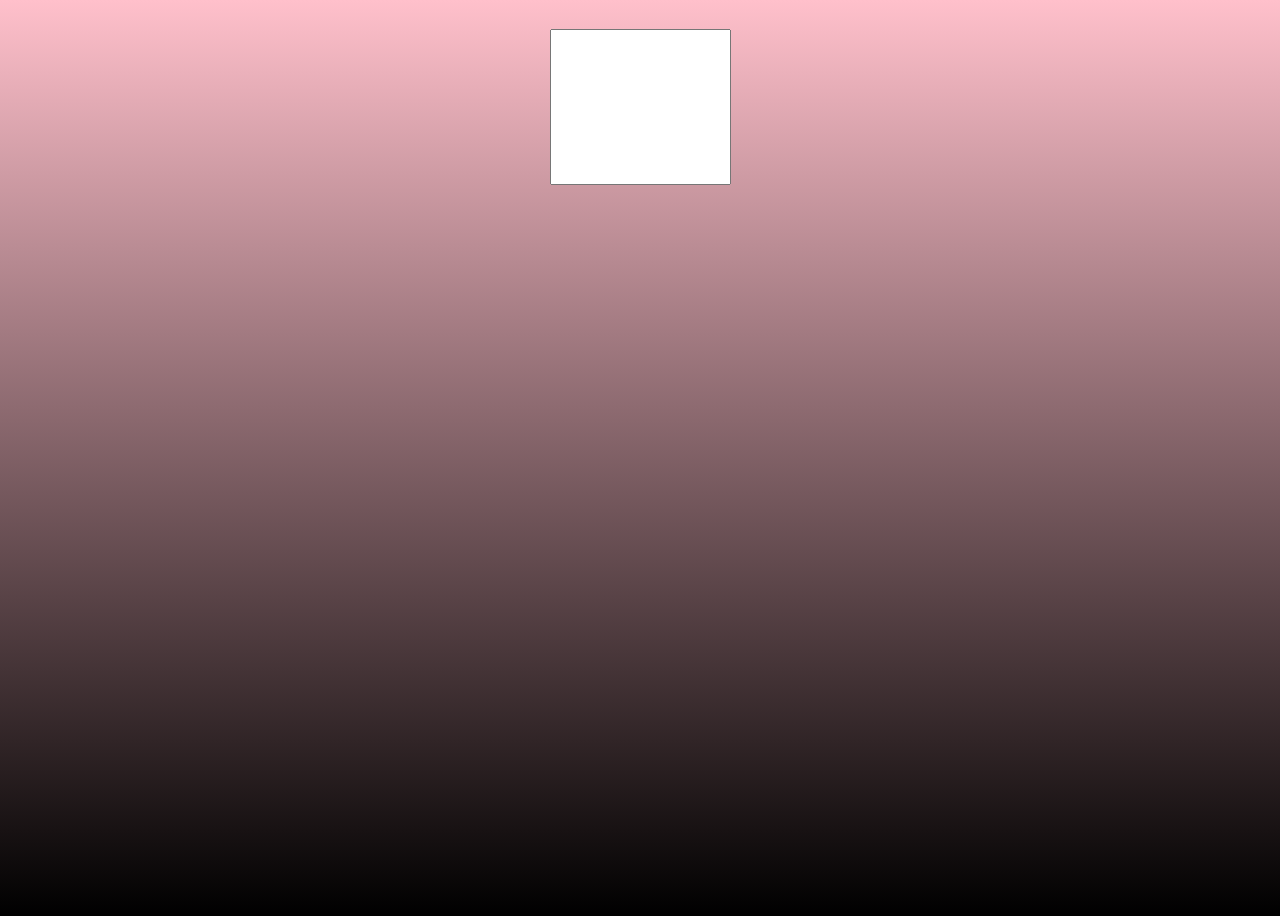
<file: Blog/index.html>
<!DOCTYPE html>
<html lang="en">
  <head>
    <meta charset="UTF-8" />
    <meta http-equiv="X-UA-Compatible" content="IE=edge" />
    <meta name="viewport" content="width=device-width, initial-scale=1.0" />
    <link
      href="https://cdn.jsdelivr.net/npm/bootstrap@5.2.0-beta1/dist/css/bootstrap.min.css"
      rel="stylesheet"
      integrity="sha384-0evHe/X+R7YkIZDRvuzKMRqM+OrBnVFBL6DOitfPri4tjfHxaWutUpFmBp4vmVor"
      crossorigin="anonymous"
    />
    <link rel="stylesheet" href="style.css" />
    <title>Blog</title>
  </head>

  <body>

    <div class="container">
        <div class="mb-3">
            <h1 class="text-center" id="title"></h1>
        </div>
        <div class="mb-3">
            <textarea readonly class="form-control" id="body" rows="10" style="resize:none"></textarea>
        </div>
    </div>
    <!-- script -->
    <script src="index.js"></script>
  </body>
</html>
</file>
<file: Blog/style.css>
body{
    display: flex;
    justify-content: center;
    align-items: center;
    height: 100vh;
    background-color: #ccc;
    background:linear-gradient(pink,#000);
}
.container{
    height: 100vh;
}

#list-item{
    height: 100%;
    overflow: scroll;
}
</file>
